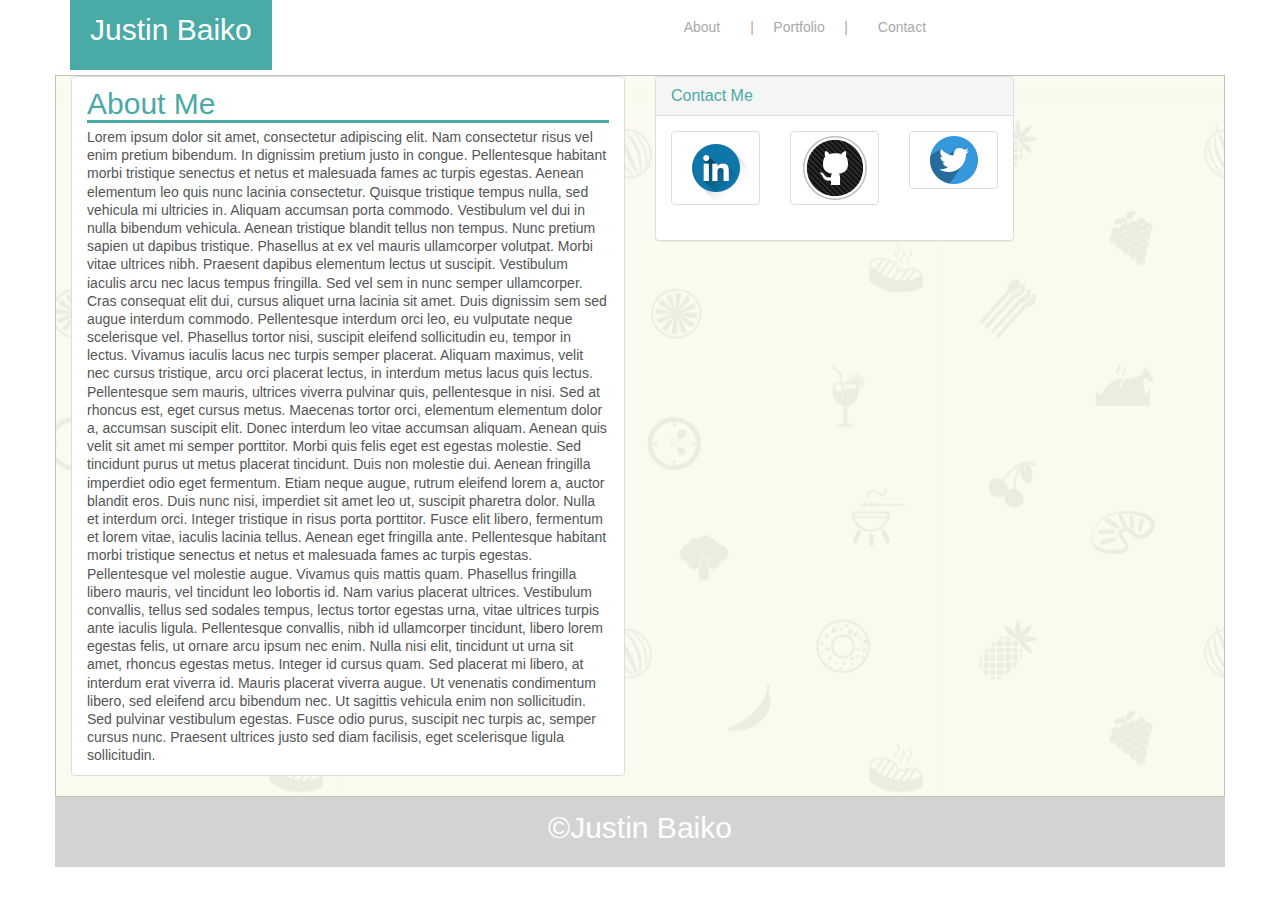
<file: assignment2/index.html>
<html>
    <head>
    <title>Justin Baiko's Portfolio</title>
        <link rel="stylesheet" href="http://maxcdn.bootstrapcdn.com/bootstrap/3.3.7/css/bootstrap.min.css">
        <link rel="stylesheet" href="bootstrap.min.css">
        <link rel="stylesheet" href="style.css">
    </head>
    
<body>
        
    <div class="container">
        <div class="row">
            <div class="col-xs-12 col-sm-6 col-sm-offset-0 col-md-6">
                <div class="navbar-header">
                  <a class="navbar-brand" href="#">Justin Baiko</a>
                </div>
            </div>
        
        
        <div class="col-xs-12 col-xs-offset-3 col-sm-6 col-sm-offset-0 col-md-6">
                
            <div class="nav navbar navbar-static-top" role="navigation">
                  <ul class="nav navbar-nav navbar-custom">
                    <li><a href="index.html">&nbsp;&nbsp;&nbsp;About</a></li>
                    <li><a href="portfolio.html">|&nbsp;&nbsp;&nbsp;&nbsp;  Portfolio&nbsp;&nbsp;&nbsp;&nbsp;&nbsp;|</a></li>
                    <li><a href="contact.html">Contact</a></li>
                  </ul>
                </div>
                
        </div>
        
        </div>
        
        <div class="row" id="bg">
            <div class="col-xs-12 col-sm-12 col-md-6">
                    <div class="list-group" id="form">
                      <a href="#" class="list-group-item">
                        <h2 class="list-group-item-heading">About Me</h2>
                        <p class="list-group-item-text">Lorem ipsum dolor sit amet, consectetur adipiscing elit. Nam consectetur risus vel enim pretium bibendum. In dignissim pretium justo in congue. Pellentesque habitant morbi tristique senectus et netus et malesuada fames ac turpis egestas. Aenean elementum leo quis nunc lacinia consectetur. Quisque tristique tempus nulla, sed vehicula mi ultricies in. Aliquam accumsan porta commodo. Vestibulum vel dui in nulla bibendum vehicula. Aenean tristique blandit tellus non tempus. Nunc pretium sapien ut dapibus tristique. Phasellus at ex vel mauris ullamcorper volutpat. Morbi vitae ultrices nibh. Praesent dapibus elementum lectus ut suscipit. Vestibulum iaculis arcu nec lacus tempus fringilla.

                        Sed vel sem in nunc semper ullamcorper. Cras consequat elit dui, cursus aliquet urna lacinia sit amet. Duis dignissim sem sed augue interdum commodo. Pellentesque interdum orci leo, eu vulputate neque scelerisque vel. Phasellus tortor nisi, suscipit eleifend sollicitudin eu, tempor in lectus. Vivamus iaculis lacus nec turpis semper placerat. Aliquam maximus, velit nec cursus tristique, arcu orci placerat lectus, in interdum metus lacus quis lectus. Pellentesque sem mauris, ultrices viverra pulvinar quis, pellentesque in nisi. Sed at rhoncus est, eget cursus metus. Maecenas tortor orci, elementum elementum dolor a, accumsan suscipit elit.

                        Donec interdum leo vitae accumsan aliquam. Aenean quis velit sit amet mi semper porttitor. Morbi quis felis eget est egestas molestie. Sed tincidunt purus ut metus placerat tincidunt. Duis non molestie dui. Aenean fringilla imperdiet odio eget fermentum. Etiam neque augue, rutrum eleifend lorem a, auctor blandit eros. Duis nunc nisi, imperdiet sit amet leo ut, suscipit pharetra dolor. Nulla et interdum orci. Integer tristique in risus porta porttitor. Fusce elit libero, fermentum et lorem vitae, iaculis lacinia tellus.

                        Aenean eget fringilla ante. Pellentesque habitant morbi tristique senectus et netus et malesuada fames ac turpis egestas. Pellentesque vel molestie augue. Vivamus quis mattis quam. Phasellus fringilla libero mauris, vel tincidunt leo lobortis id. Nam varius placerat ultrices. Vestibulum convallis, tellus sed sodales tempus, lectus tortor egestas urna, vitae ultrices turpis ante iaculis ligula. Pellentesque convallis, nibh id ullamcorper tincidunt, libero lorem egestas felis, ut ornare arcu ipsum nec enim.

                        Nulla nisi elit, tincidunt ut urna sit amet, rhoncus egestas metus. Integer id cursus quam. Sed placerat mi libero, at interdum erat viverra id. Mauris placerat viverra augue. Ut venenatis condimentum libero, sed eleifend arcu bibendum nec. Ut sagittis vehicula enim non sollicitudin. Sed pulvinar vestibulum egestas. Fusce odio purus, suscipit nec turpis ac, semper cursus nunc. Praesent ultrices justo sed diam facilisis, eget scelerisque ligula sollicitudin.</p>
                      </a>
                    </div>
            </div>
            
            <div class="col-xs-12 col-sm-12 col-md-4">
                <div class="panel panel-default">
                  <div class="panel-heading">
                    <h3 class="panel-title">Contact Me</h3>
                  </div>
                  <div class="panel-body">
                    <div class="row">
                    <div class="col-xs-4">
                        <a href="#" class="thumbnail">
                      <img src="assets/images/linkedin.png" alt="Profile Pic">
                    </a>
                    </div>
                    <div class="col-xs-4">
                        <a href="#" class="thumbnail">
                      <img src="assets/images/github.png" alt="Profile Pic">
                    </a>
                    </div>
                    <div class="col-xs-4">
                        <a href="#" class="thumbnail">
                      <img src="assets/images/twitter.png" alt="Profile Pic">
                    </a>
                    </div>
                    </div>
                  </div>
                </div>
            </div>
        </div>
           
        <div class="row">
            <p class="footy">&#169;Justin Baiko</p>
        </div>
    </div>
    
</body>
    
    
    
</html>
</file>
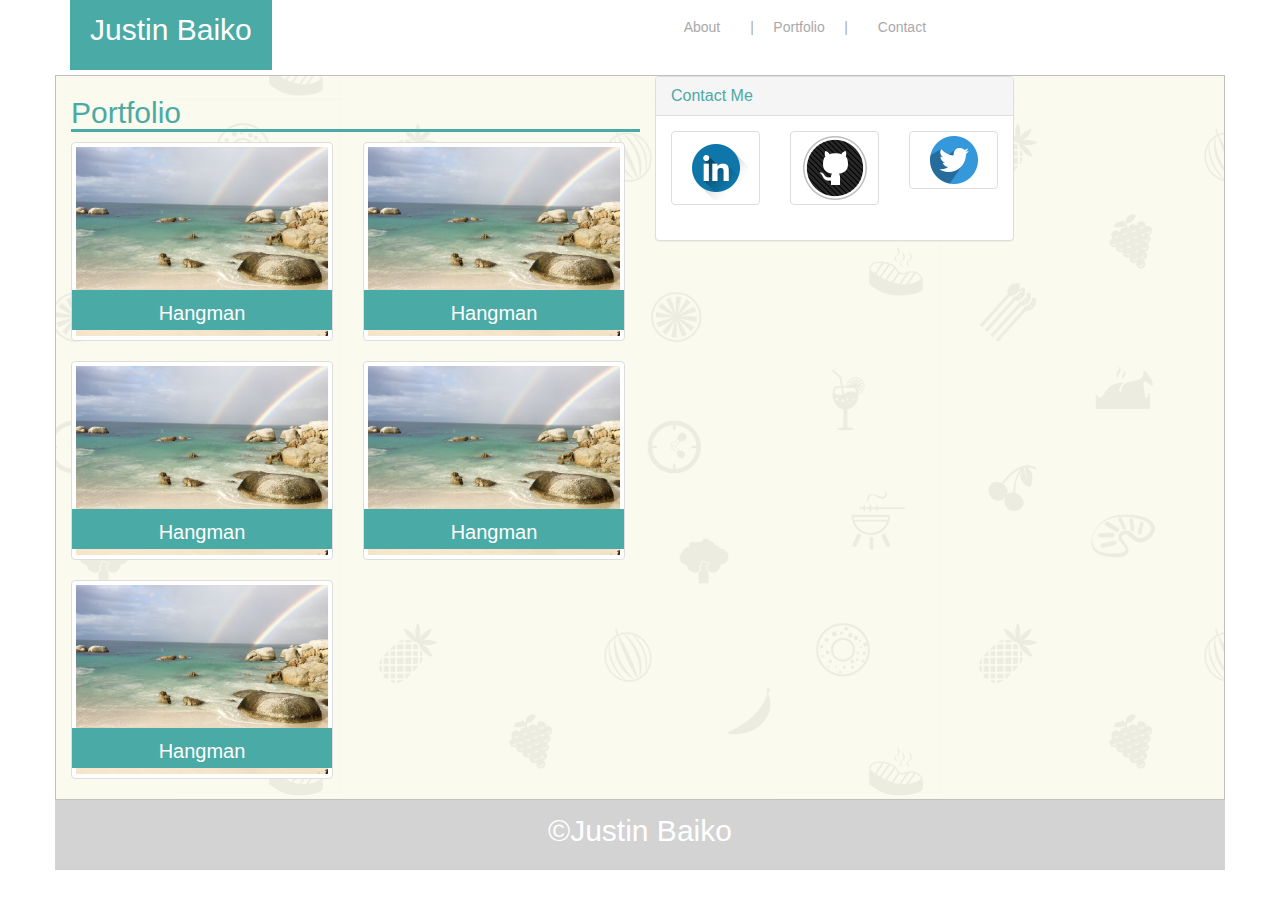
<file: assignment2/portfolio.html>
<html>
    <head>
    <title>Justin Baiko's Portfolio</title>
        <link rel="stylesheet" href="http://maxcdn.bootstrapcdn.com/bootstrap/3.3.7/css/bootstrap.min.css">
        <link rel="stylesheet" href="bootstrap.min.css">
        <link rel="stylesheet" href="style.css">
    </head>
    
<body>
        
    <div class="container">
        <div class="row">
            <div class="col-xs-12 col-sm-6 col-sm-offset-0 col-md-6">
                <div class="navbar-header">
                  <a class="navbar-brand" href="#">Justin Baiko</a>
                </div>
            </div>
        
        
        <div class="col-xs-12 col-xs-offset-3 col-sm-6 col-sm-offset-0 col-md-6">
                
            <div class="nav navbar navbar-static-top" role="navigation">
                  <ul class="nav navbar-nav navbar-custom">
                    <li><a href="index.html">&nbsp;&nbsp;&nbsp;About</a></li>
                    <li><a href="portfolio.html">|&nbsp;&nbsp;&nbsp;&nbsp;  Portfolio&nbsp;&nbsp;&nbsp;&nbsp;&nbsp;|</a></li>
                    <li><a href="contact.html">Contact</a></li>
                  </ul>
                </div>
                
        </div>
        
        </div>
        
        <div class="row" id="bg">
            <div class="col-xs-12 col-sm-12 col-md-6">
                <div class="row">
                    <h2 class="portfolio-header">Portfolio</h2>
                    <div class="col-xs-12 col-sm-6">
                        <div class="thumbnail">
                            <img src="assets/images/penguin.jpg" alt="..."/>
                            <div class="caption post-content">

                                <p style="color:white">Hangman</p> 

                            </div>
                        </div>
                    </div>
                    
                    <div class="col-xs-12 col-sm-6">
                    <div class="thumbnail">
                            <img src="assets/images/penguin.jpg" alt="..."/>
                            <div class="caption post-content">

                                
                                <p style="color:white">Hangman</p>  

                            </div>
                        </div>
                    </div>
                </div>
                <div class="row">
                    <div class="col-xs-12 col-sm-6">
                    <div class="thumbnail">
                            <img src="assets/images/penguin.jpg" alt="..."/>
                            <div class="caption post-content">

                               <p style="color:white">Hangman</p> 

                            </div>
                        </div>
                    </div>
                    
                    <div class="col-xs-12 col-sm-6">
                    <div class="thumbnail">
                            <img src="assets/images/penguin.jpg" alt="..."/>
                            <div class="caption post-content">

                                <p style="color:white">Hangman</p>  

                            </div>
                        </div>
                    </div>
                </div>
                <div class="row">
                    <div class="col-xs-12 col-sm-6">
                    <div class="thumbnail">
                            <img src="assets/images/penguin.jpg" alt="..."/>
                            <div class="caption post-content">
                                
                                <p style="color:white">Hangman</p> 

                            </div>
                        </div>
                    </div>
                    
                </div>
            </div>
            
            <div class="col-xs-12 col-sm-12 col-md-4">
                <div class="panel panel-default">
                  <div class="panel-heading">
                    <h3 class="panel-title">Contact Me</h3>
                  </div>
                  <div class="panel-body">
                    <div class="row">
                    <div class="col-xs-4">
                        <a href="#" class="thumbnail">
                      <img src="assets/images/linkedin.png" alt="Profile Pic">
                    </a>
                    </div>
                    <div class="col-xs-4">
                        <a href="#" class="thumbnail">
                      <img src="assets/images/github.png" alt="Profile Pic">
                    </a>
                    </div>
                    <div class="col-xs-4">
                        <a href="#" class="thumbnail">
                      <img src="assets/images/twitter.png" alt="Profile Pic">
                    </a>
                    </div>
                    </div>
                  </div>
                </div>
            </div>
        
        </div>
            
        <div class="row">
            <p class="footy">&#169;Justin Baiko</p>
        </div>
    
    </div>
    
    
    
</body>
    
    
    
</html>
</file>
<file: assignment2/style.css>
.navbar-brand{
    background-color: #4aaaa5;
    width: 100%;
    height: 70px;
    color: #fff;
    text-align:center;
    font-size: 30px;
    padding: 20px;
}

.navbar-custom {
    color: lightgrey;
    background-color: #FFFF;
    display: inline;
    padding: 2px;
    
    width: 100%;
}

a {
    color:darkgrey;
}

li {
    float:left;
}

.content {
   background: url('../assignment1/portoflioo/assets/images/restaurant_icons.png'); 
   width: 680px;
   height: 700px;
   margin-left: 20px;
    }

.portfolio-item {
    float:left;
    width:45%;
    padding: 10px;
    margin-left:10px;
    z-index: 0;
    margin-bottom: -50px;
}

.portfolio-item:nth-child(odd) {
    margin-left: -1px;
}

.portfolio-item img {
    max-width:100%;;
    margin: auto 20px 50px auto;
    float:left;
}

.portfolio-title {
    background: #4aaaa5;
    color: white;
    padding: 10px;
    text-align: center;
    z-index: 12;
    height: 20px;
    position: absolute;
    display: inline;
    margin-left: -290px;
    margin-top: 140px;
    width: 250px
    
}

.post-content {
    background: none repeat scroll 0 0 #4aaaa5;
    opacity: 1;
    bottom: 10;
    left:0;
    position: absolute;
    width: 100%;
    text-align: center;
    height: 40px;
    font-size: 20px;
}

.thumbnail{
    position:relative;
    
}

.btn {
    background-color: #4aaaa5;
}

.panel-title{
    color: #4aaaa5;
}

.footer {
    background-color: lightgrey;
}

#form h2{
    color: #4aaaa5;
    border-bottom:solid;
}

.portfolio-header {
    color: #4aaaa5;
    margin-left: 15px;
    border-bottom: solid;
}
#bg {
    background: url(assets/images/restaurant_icons.png);
    background-position: bottom;
    border:  1px solid #C0C0C0;
}

.footy{
    height: 70px;
    background-color: lightgrey;
    color: white;
    text-align: center;
    padding: 10px;
    font-size: 30px;
    width: 100%;
}
</file>
